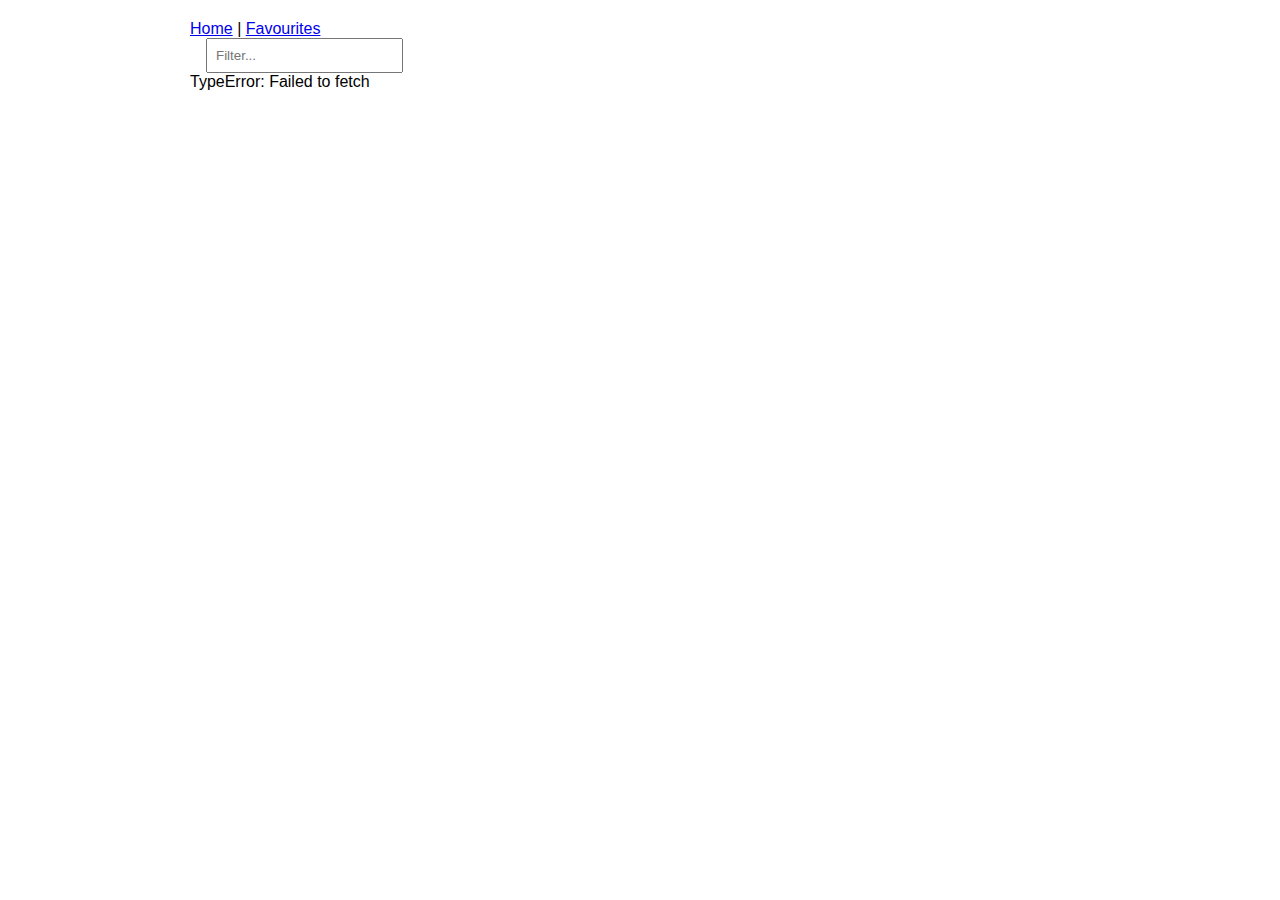
<file: osl-js-2-module-assignment-1-benoah/index.html>
<!DOCTYPE html>
<html lang="en">
    <head>
        <meta charset="UTF-8" />
        <meta name="viewport" content="width=device-width, initial-scale=1.0" />
        <title>Filter</title>
        <link href="https://cdnjs.cloudflare.com/ajax/libs/font-awesome/5.14.0/css/all.min.css" rel="stylesheet" />
        <link href="css/style.css" rel="stylesheet" />
        <link rel="icon" href="data:;base64,=" />
    </head>
    <body>
        <div class="container">
            <div class="menu"><a href="index.html" class="active">Home</a> | <a href="favourites.html">Favourites</a></div>

            <input class="search" placeholder="Filter..." />     
            <div class="team-container">
                <div class="loader"></div>
            </div>
        </div>
        <script src="js/index.js" type="module"></script>
    </body>
</html>
</file>
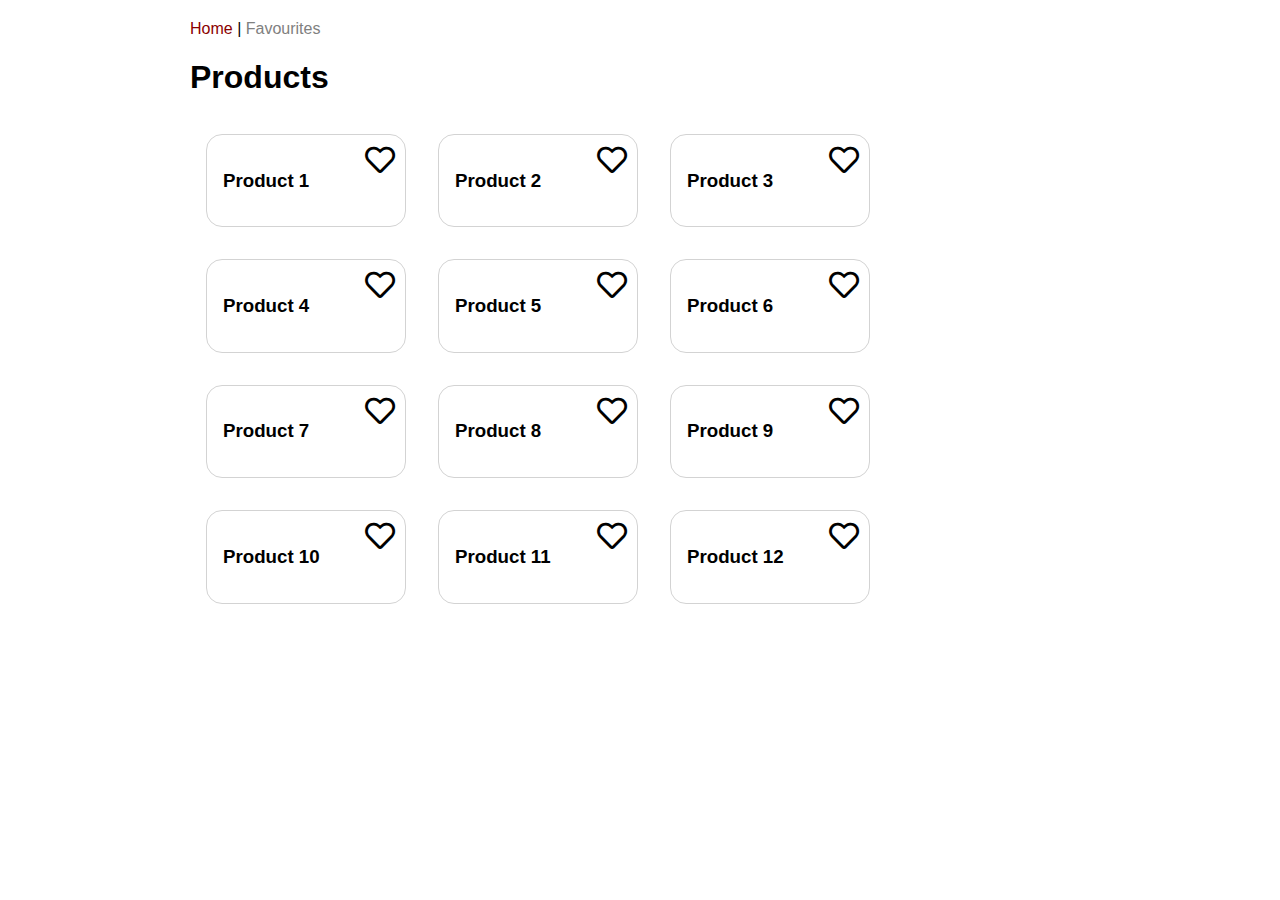
<file: osl-js-2-lesson-4-benoah/localstorage-example/index.html>
<!DOCTYPE html>
<html lang="en">
    <head>
        <meta charset="UTF-8" />
        <meta name="viewport" content="width=device-width, initial-scale=1.0" />
        <title>localStorage</title>
        <link href="https://cdnjs.cloudflare.com/ajax/libs/font-awesome/5.14.0/css/all.min.css" rel="stylesheet" />
        <link href="css/style.css" rel="stylesheet" />
        <link href="https://www.noroff.no/images/logo/favicon.png" rel="shortcut icon" type="image/vnd.microsoft.icon">    </head>
    <body>
        <div class="container">
            <div class="menu"><a href="index.html" class="active">Home</a> | <a href="favourites.html">Favourites</a></div>
            <h1>Products</h1>
            <div class="product-container"></div>
        </div>
        <script src="js/index.js" type="module"></script>
    </body>
</html>
</file>
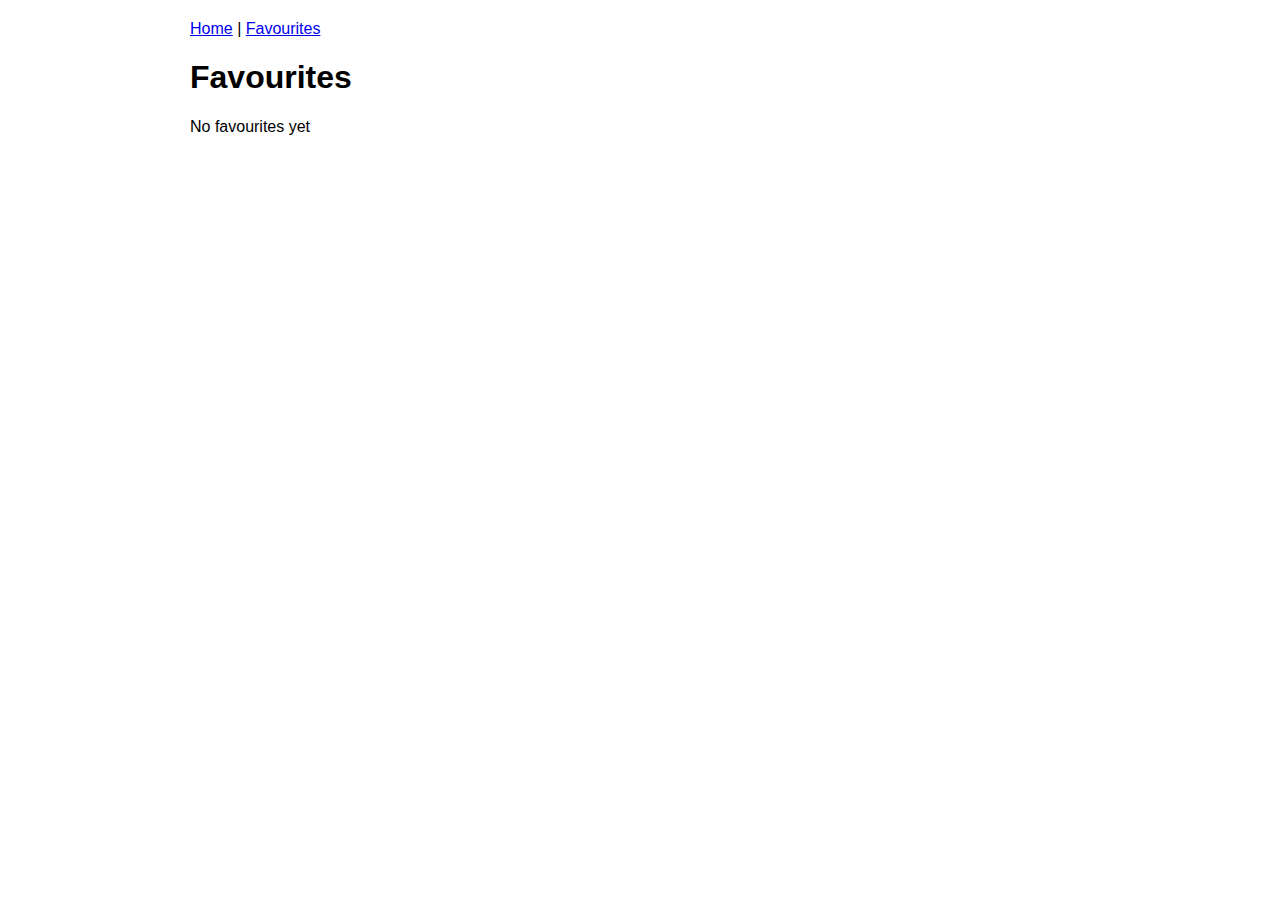
<file: osl-js-2-module-assignment-1-benoah/favourites.html>
<!DOCTYPE html>
<html lang="en">
    <head>
        <meta charset="UTF-8" />
        <meta name="viewport" content="width=device-width, initial-scale=1.0" />
        <title>Favourites</title>
        <link href="https://cdnjs.cloudflare.com/ajax/libs/font-awesome/5.14.0/css/all.min.css" rel="stylesheet" />
        <link href="css/style.css" rel="stylesheet" />
        <link rel="icon" href="data:;base64,=" />
    </head>
    <body>
        <div class="container">
            <div class="menu"><a href="index.html">Home</a> | <a href="favourites.html" class="active">Favourites</a></div>
            <h1>Favourites</h1>
            <div class="team-container"></div>
        </div>
        <script src="js/favourites.js" type="module"></script>
    </body>
</html>
</file>
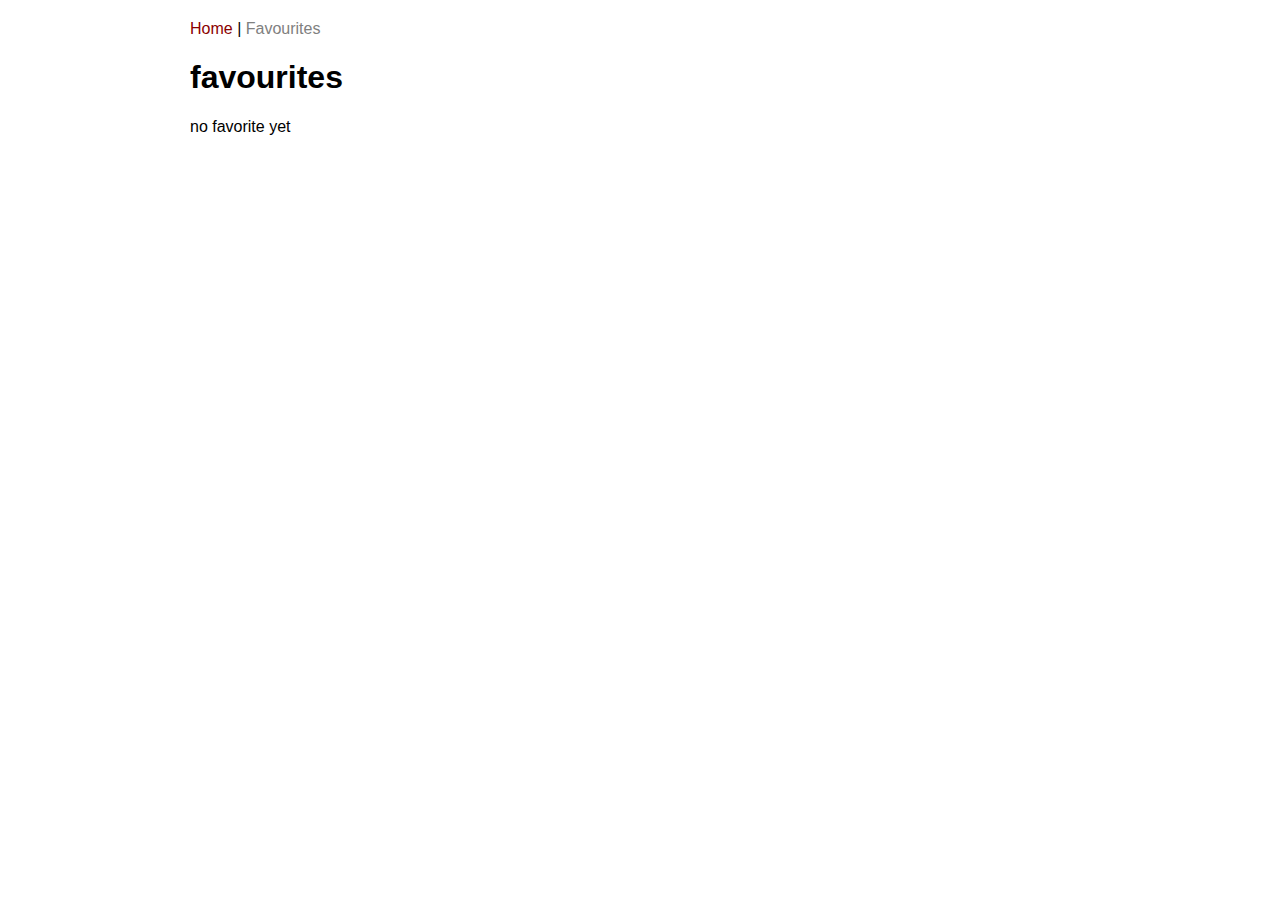
<file: osl-js-2-lesson-4-benoah/localstorage-example/favourites.html>
<!DOCTYPE html>
<html lang="en">
    <head>
        <meta charset="UTF-8" />
        <meta name="viewport" content="width=device-width, initial-scale=1.0" />
        <title>localStorage</title>
        <link href="https://cdnjs.cloudflare.com/ajax/libs/font-awesome/5.14.0/css/all.min.css" rel="stylesheet" />
        <link href="css/style.css" rel="stylesheet" />
        <link href="https://www.noroff.no/images/logo/favicon.png" rel="shortcut icon" type="image/vnd.microsoft.icon">    </head>
    <body>
        <div class="container">
            <div class="menu"><a href="index.html" class="active">Home</a> | <a href="favourites.html">Favourites</a></div>
            <h1>favourites</h1>
            <div class="product-container"></div>
        </div>
        <script src="js/utills/favourites.js" type="module"></script>
    </body>
</html>
</file>
<file: osl-js-2-module-assignment-1-benoah/css/style.css>
* {
    box-sizing: border-box;
}

.danger {
    background-color: red;
}
body {
    font-family: sans-serif;
    margin: 0;
}

.container {
    max-width: 900px;
    margin: 20px auto;
}


.team i {
    position: absolute;
    right: 10px;
    bottom: 10px;
    font-size: 30px;
}

.team i.fa {
    color: darkred;
}

.team-container {
    display: flex;
    flex-wrap: wrap;
}

.team {
    margin: 1rem;
    padding: 1rem;
    background: white;
    border: 1px solid lightgrey;
    border-radius: 1rem;
    min-width: 200px;
    position: relative;
}

.search {
    margin-left: 1rem;
    padding: 0.5rem;
}

.loader {
    border: 16px solid #f3f3f3;
    border-top: 16px solid darkred;
    border-radius: 50%;
    width: 120px;
    height: 120px;
    animation: spin 2s linear infinite;
}

@keyframes spin {
    0% {
        transform: rotate(0deg);
    }
    100% {
        transform: rotate(360deg);
    }
}
</file>
<file: osl-js-2-lesson-4-benoah/localstorage-example/css/style.css>
* {
    box-sizing: border-box;
}

body {
    font-family: sans-serif;
    margin: 20px;
}

.container {
    max-width: 900px;
    margin: 20px auto;
}

.product-container {
    display: flex;
    flex-wrap: wrap;
}

.product {
    margin: 1rem;
    padding: 1rem;
    background: white;
    border: 1px solid lightgrey;
    border-radius: 1rem;
    min-width: 200px;
    position: relative;
}

.product i {
    position: absolute;
    right: 10px;
    top: 10px;
    font-size: 30px;
}

.product i.fa {
    color: darkred;
}

.menu {
    margin: 15px 0;
}

.menu a {
    color: grey;
    text-decoration: none;
}

.menu a.active {
    color: darkred;
}
</file>
